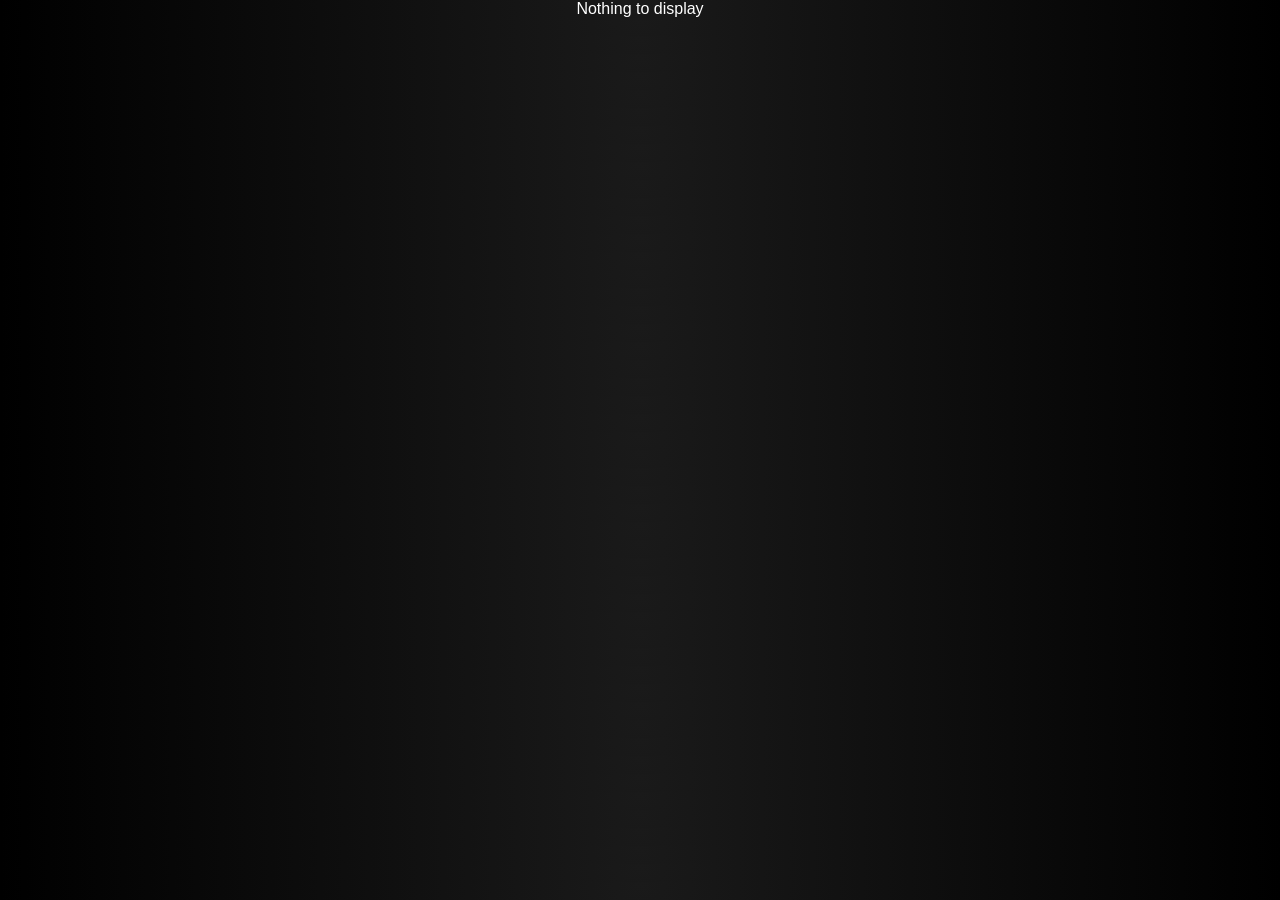
<file: index.html>
<!doctype html>
<html>
	<head>
		<meta charset="UTF-8" />
		<meta name="viewport" content="width=device-width, initial-scale=1.0" />
		<title>Summit Groove Collective</title>
		<link rel="stylesheet" href="/style.css" />
	</head>
	<body>
		<div class="container">
			<div class="title">Summit Groove Collective</div>
			<div class="accent"></div>
			<div class="subtitle">Der Bass muss ficken</div>
			<div class="tagline hidden">test</div>
			<a id="ticket-link" class="link hidden" href="">Get Your Ticket Now!</a>
			<div class="accent hidden"></div>
			<div class="section-title">UPCOMING EVENTS</div>
			<div id="links" class="hidden"></div>
			<div id="events"></div>

			<div class="section-title">STAY IN TOUCH!</div>
			<div id="socials"></div>

			<div class="footer">©2026 Summit Groove Collective</div>
		</div>

		<script type="module">
			import { loadOverview, loadSocials, loadEvent } from "/util.js";

			const params = new URLSearchParams(window.location.search);
			const query = params.get("q");

			if (!query) {
				document.body.innerHTML = "Nothing to display";
				throw new Error("No query param");
			} else if (query === "displayAll") {
				// Hide elements that are only for the event view
				document.querySelector(".tagline").classList.add("hidden");

				loadOverview();
			} else if (query.match(/\d{4}-(0[1-9]|1[0-2])-(0[1-9]|[12]\d|3[01])/)) {
				// Show hidden elements
				document
					.querySelectorAll(".hidden")
					.forEach((el) => el.classList.remove("hidden"));

				// Hide elements that are only for the overview
				document.getElementById("events").classList.add("hidden");

				loadEvent(query);
			} else {
				document.body.innerHTML = "Invalid query param";
				throw new Error("Invalid query param");
			}

			loadSocials();
		</script>
	</body>
</html>
</file>
<file: style.css>
body {
	margin: 0;
	font-family: -apple-system, BlinkMacSystemFont, sans-serif;
	background: radial-gradient(circle at top, #1a1a1a, #000);
	color: #fff;
	text-align: center;
	font-weight: 300;
}

.container {
	max-width: 30rem;
	margin: 0 auto;
	padding: 2.5rem 1.25rem;
}

.title {
	font-size: 3rem;
	font-weight: 700;
	letter-spacing: 0.125rem;
	margin-bottom: 0.625rem;
}

.subtitle {
	font-size: 1.5rem;
	font-weight: 500;
	color: #aaa;
	margin-bottom: 1rem;
}

.tagline {
	font-size: 1rem;
	color: #aaa;
}

.section-title {
	margin: 1.875rem 0 0.625rem;
	font-size: 0.875rem;
	color: #888;
	letter-spacing: 0.0625rem;
}

.link {
	display: block;
	padding: 1rem;
	margin: 0.75rem 0;
	border-radius: 0.875rem;
	text-decoration: none;
	color: #fff;
	background: linear-gradient(135deg, #111, #1f1f1f);
	border: 1px solid #2a2a2a;
	transition: all 0.2s ease;
}

.link:hover {
	transform: scale(1.03);
	background: linear-gradient(135deg, #1a1a1a, #2a2a2a);
}

.glow:hover {
	border-color: #444;
	box-shadow: 0 0 0.9375rem #00ffff;
}

#ticket-link {
	margin: 1.25rem auto;
}

#ticket-link:hover {
	border-color: #444;
	box-shadow: 0 0 0.9375rem #bb00ff;
}

.event {
	text-align: left;
	padding: 0.875rem;
	margin: 1rem 0;
	border-radius: 0.75rem;
	background: #111;
	border: 1px solid #2a2a2a;
}

.event:hover {
	transform: scale(1.03);
	background: #1a1a1a;
}

.event-title {
	font-weight: bold;
}

.event-meta {
	font-size: 0.75rem;
	color: #aaa;
}

.message {
	font-size: 1.5rem;
	font-weight: 400;
	display: block;
	padding: 1rem;
	margin: 0.75rem 0;
	border-radius: 0.875rem;
	background: #111;
	border: 1px solid #aa0000;
	transition: all 0.2s ease;
}

.accent {
	height: 0.25rem;
	width: 5rem;
	margin: 1.25rem auto;
	border-radius: 0.625rem;
	background: linear-gradient(90deg, #00ffcc, #7a00ff);
	box-shadow: 0 0 0.625rem #00ffcc;
}

.footer {
	margin-top: 4rem;
	font-size: 0.75rem;
	color: #666;
}

.hidden {
	display: none;
}
</file>
